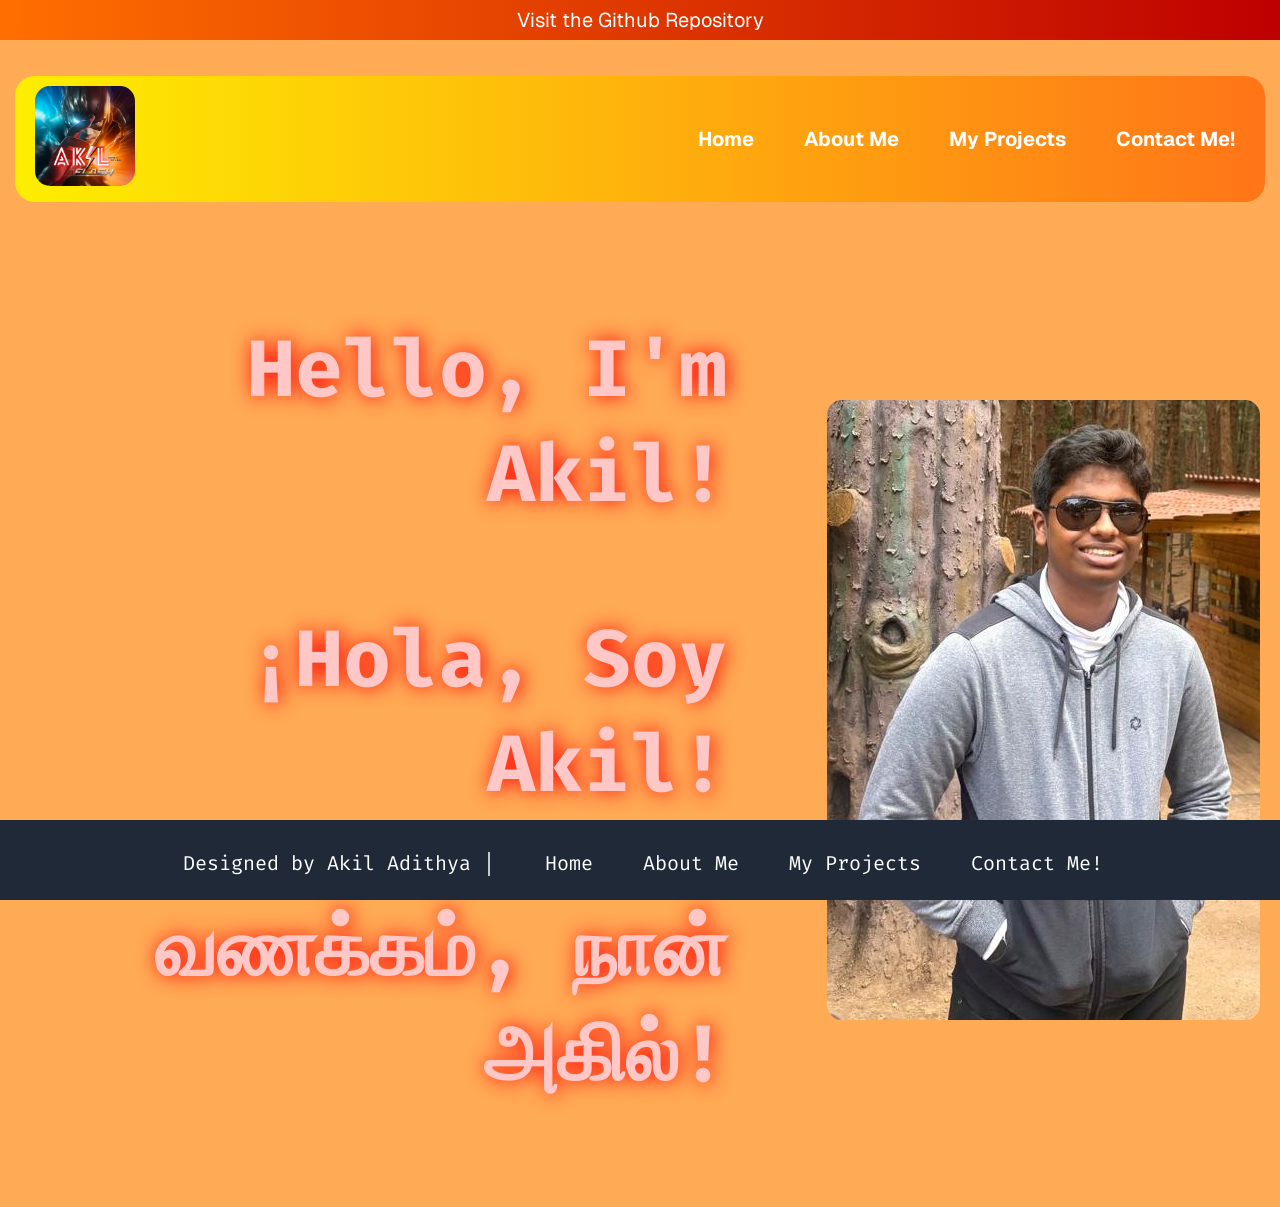
<file: index.html>
<!DOCTYPE html>
<html lang="en">
<head>
    <meta charset="UTF-8">
    <meta name="viewport" content="width=device-width, initial-scale=1.0">
    <title>Home</title>
    <link rel="stylesheet" type="text/css" href="index.css">
    <link rel="preconnect" href="https://fonts.googleapis.com">
    <link rel="preconnect" href="https://fonts.gstatic.com" crossorigin>
    <link href="https://fonts.googleapis.com/css2?family=Geist:wght@100..900&display=swap" rel="stylesheet">
    <link href="https://fonts.googleapis.com/css2?family=Fira+Code:wght@300..700&family=Geist:wght@100..900&display=swap" rel="stylesheet">
    <link rel="icon" type="image/x-icon" href="/images/Logo.png">
</head>
<body>
    <!-- Github Repository -->
    <div class = "GithubRepo">
        <a href="https://github.com/Akil-Adithya/IBComputerSciencePortfolio-Akil" target="_blank">
            <p> Visit the Github Repository</p>
        </a>
    </div>
    <br>
    <!-- MENU -->
    <div id="navbar">
        <nav id="menu">
            <a href="#">
                <img src="images/Logo.png" class="logo">
            </a>
            <ul class="links">
                <li><a href="index.html">Home</a></li>
                <li><a href="AboutMe.html">About Me</a></li>
                <li><a href="Projects.html">My Projects</a></li>
                <li><a href="Contact.html">Contact Me!</a></li>
            </ul>
        </nav>
    </div>
    <!-- Title Card-->
    <div class="welcome">
        <div class="welcomeText">
            <b>
                <p>Hello, I'm Akil!</p>
                <p>¡Hola, Soy Akil!</p>
                <p>வணக்கம், நான் அகில்!</p>
            </b>
        </div>
        <div class="welcomeImage">
            <img src="images/FrontPageImage.jpeg">
        </div>
    </div>
    <!-- Footer -->
    <footer>
        <div class="footer-container">
            <div class="footer-links">
                <p>Designed by Akil Adithya |</p>
                <a href="index.html">Home</a>
                <a href="AboutMe.html">About Me</a>
                <a href="Projects.html">My Projects</a>
                <a href="Contact.html">Contact Me!</a>
            </div>
        </div>
    </footer>
</body>
</html>
</file>
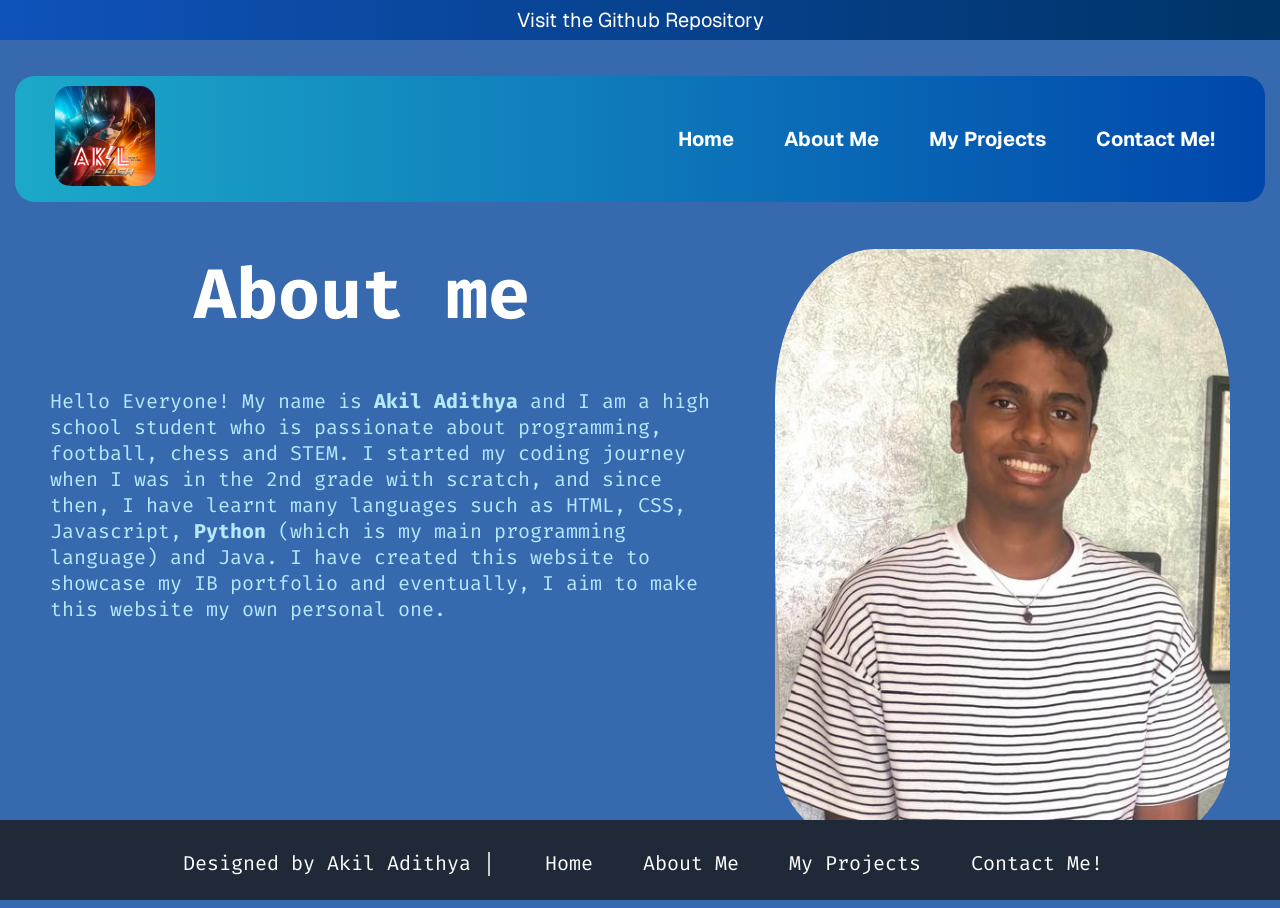
<file: AboutMe.html>
<!DOCTYPE html>
<html lang="en">
<head>
    <meta charset="UTF-8">
    <meta name="viewport" content="width=device-width, initial-scale=1.0">
    <title>About Me</title>
    <link rel="stylesheet" type="text/css" href="AboutMe.css">
    <link rel="preconnect" href="https://fonts.googleapis.com">
    <link rel="preconnect" href="https://fonts.gstatic.com" crossorigin>
    <link href="https://fonts.googleapis.com/css2?family=Geist:wght@100..900&display=swap" rel="stylesheet">
    <link href="https://fonts.googleapis.com/css2?family=Fira+Code:wght@300..700&family=Geist:wght@100..900&display=swap" rel="stylesheet">
    <link rel="icon" type="image/x-icon" href="/images/Logo.png">
</head>
<body>
    <!-- Github Repository -->
    <div class = "GithubRepo">
        <a href="https://github.com/Akil-Adithya/IBComputerSciencePortfolio-Akil" target="_blank">
            <p> Visit the Github Repository</p>
        </a>
    </div>
    <br>
    <!-- MENU -->
    <div id="navbar">
        <nav id="menu">
            <a href="#">
                <img src="images/Logo.png" class="logo">
            </a>
            <ul class="links">
                <li><a href="index.html">Home</a></li>
                <li><a href="AboutMe.html">About Me</a></li>
                <li><a href="Projects.html">My Projects</a></li>
                <li><a href="Contact.html">Contact Me!</a></li>
            </ul>
        </nav>
    </div>
    <!-- Title -->
    <div class="container">
        <img src = "images/Akil.jpeg">
        <h1>
            About me
        </h1>
        <p>
            Hello Everyone! My name is <b>Akil Adithya</b> and I am a high school student 
            who is passionate about programming, football, chess and STEM. I started my 
            coding journey when I was in the 2nd grade with scratch, and since then, I have
            learnt many languages such as HTML, CSS, Javascript, <b>Python</b> (which is my main
            programming language) and Java. I have created this website to showcase my
            IB portfolio and eventually, I aim to make this website my own personal one.
        </p>
    </div>
    <!-- Footer -->
    <footer>
        <div class="footer-container">
            <div class="footer-links">
                <p>Designed by Akil Adithya |</p>
                <a href="index.html">Home</a>
                <a href="AboutMe.html">About Me</a>
                <a href="Projects.html">My Projects</a>
                <a href="Contact.html">Contact Me!</a>
            </div>
        </div>
    </footer>
</body>
</html>
</file>
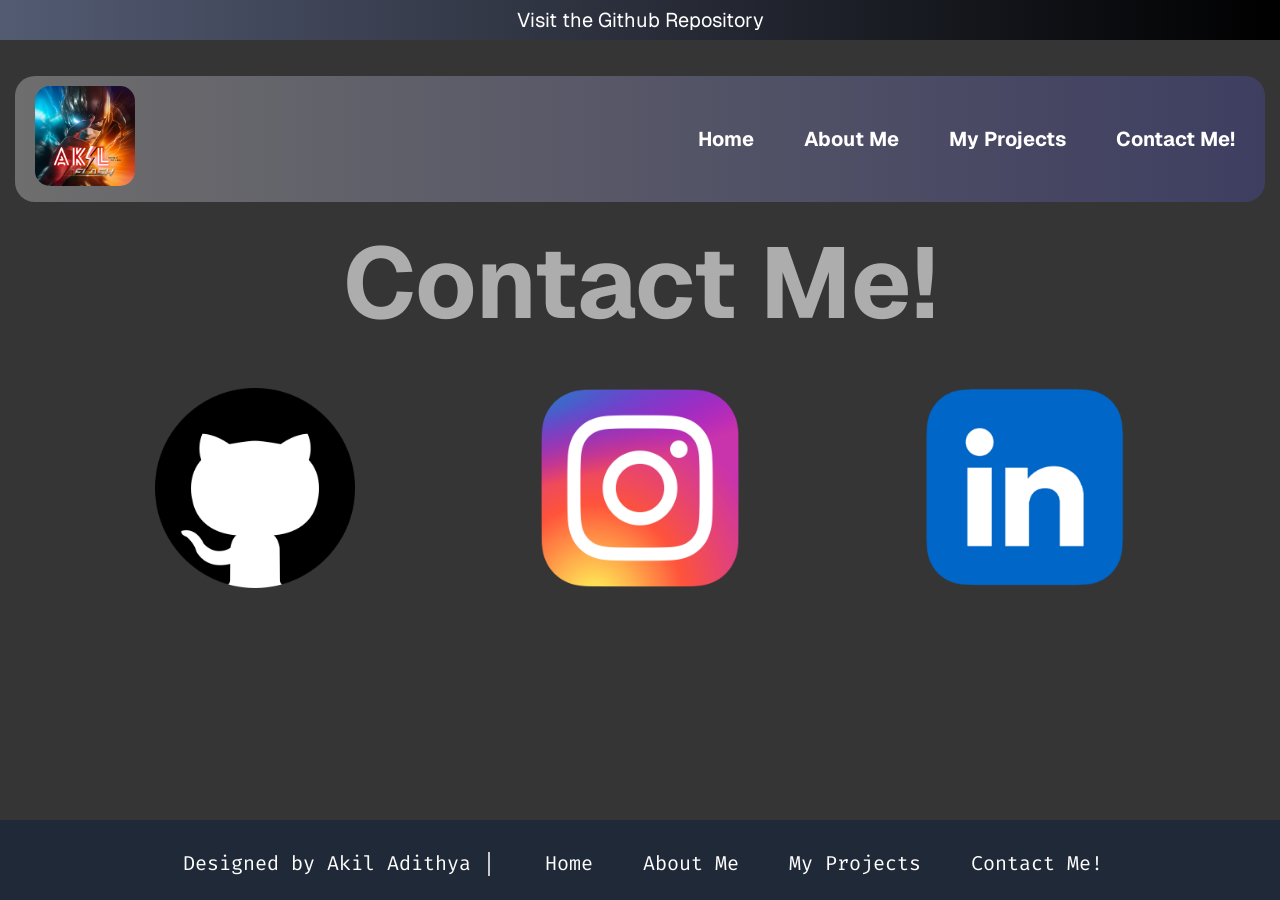
<file: Contact.html>
<!DOCTYPE html>
<html lang="en">
<head>
    <meta charset="UTF-8">
    <meta name="viewport" content="width=device-width, initial-scale=1.0">
    <title>Contact Me</title>
    <link rel="stylesheet" type="text/css" href="Contact.css">
    <link rel="preconnect" href="https://fonts.googleapis.com">
    <link rel="preconnect" href="https://fonts.gstatic.com" crossorigin>
    <link href="https://fonts.googleapis.com/css2?family=Geist:wght@100..900&display=swap" rel="stylesheet">
    <link href="https://fonts.googleapis.com/css2?family=Fira+Code:wght@300..700&family=Geist:wght@100..900&display=swap" rel="stylesheet">
    <link rel="icon" type="image/x-icon" href="/images/Logo.png">
</head>
<body>
    <!-- Github Repository -->
    <div class = "GithubRepo">
        <a href="https://github.com/Akil-Adithya/IBComputerSciencePortfolio-Akil" target="_blank">
            <p> Visit the Github Repository</p>
        </a>
    </div>
    <br>
    <!-- MENU -->
    <div id="navbar">
        <nav id="menu">
            <a href="#">
                <img src="images/Logo.png" class="logo">
            </a>
            <ul class="links">
                <li><a href="index.html">Home</a></li>
                <li><a href="AboutMe.html">About Me</a></li>
                <li><a href="Projects.html">My Projects</a></li>
                <li><a href="Contact.html">Contact Me!</a></li>
            </ul>
        </nav>
    </div>
    
    <h1>Contact Me!</h1>
    <div class="SocialMediaContainer">
        <a href="https://github.com/Akil-Adithya" target="_blank"><img src="images/github.png"></a>
        <a href="https://www.instagram.com/redsparrowdagreat/" target="_blank"><img src="images/Instagram.png"></a>
        <a href="https://www.linkedin.com/in/akil-adithya-774bb9326/" target="_blank"><img src="images/linkedin.png"></a>
    </div>

    <!-- Footer -->
    <footer>
        <div class="footer-container">
            <div class="footer-links">
                <p>Designed by Akil Adithya |</p>
                <a href="index.html">Home</a>
                <a href="AboutMe.html">About Me</a>
                <a href="Projects.html">My Projects</a>
                <a href="Contact.html">Contact Me!</a>
            </div>
        </div>
    </footer>
</body>
</html>
</file>
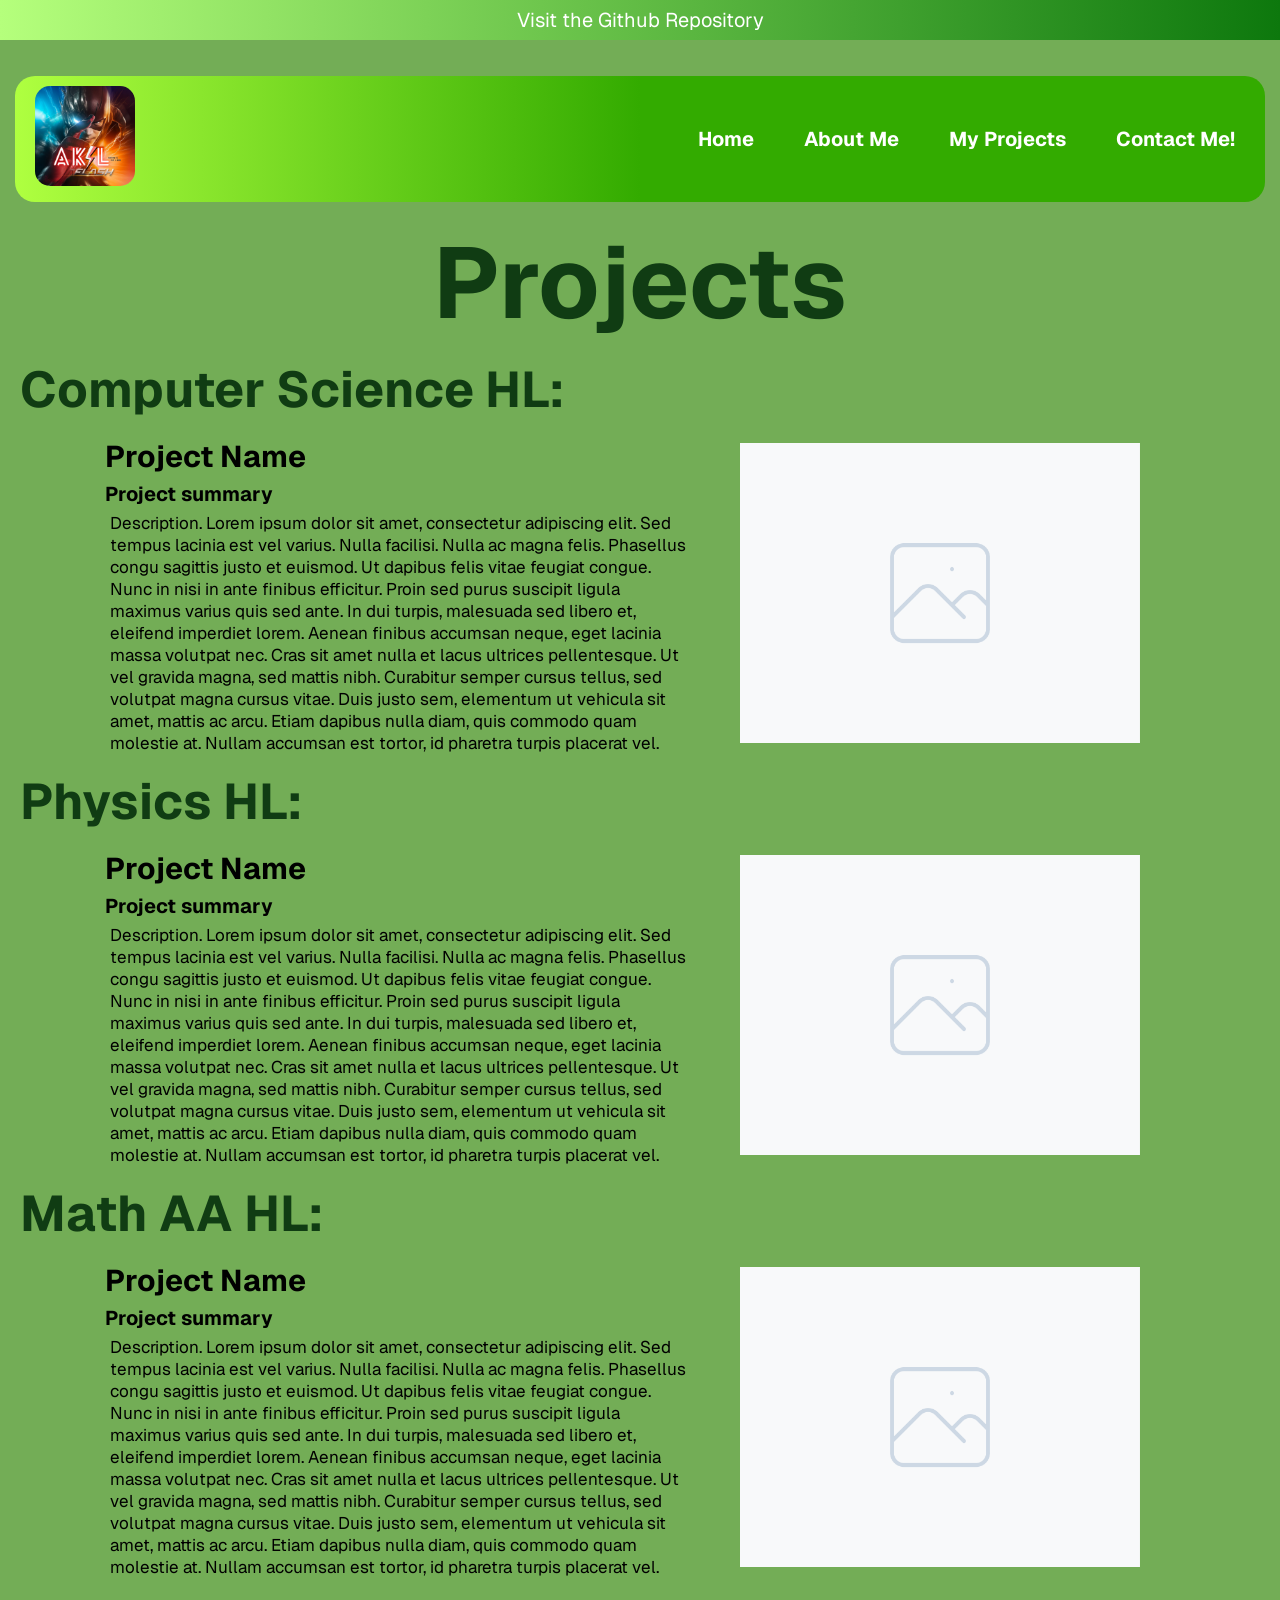
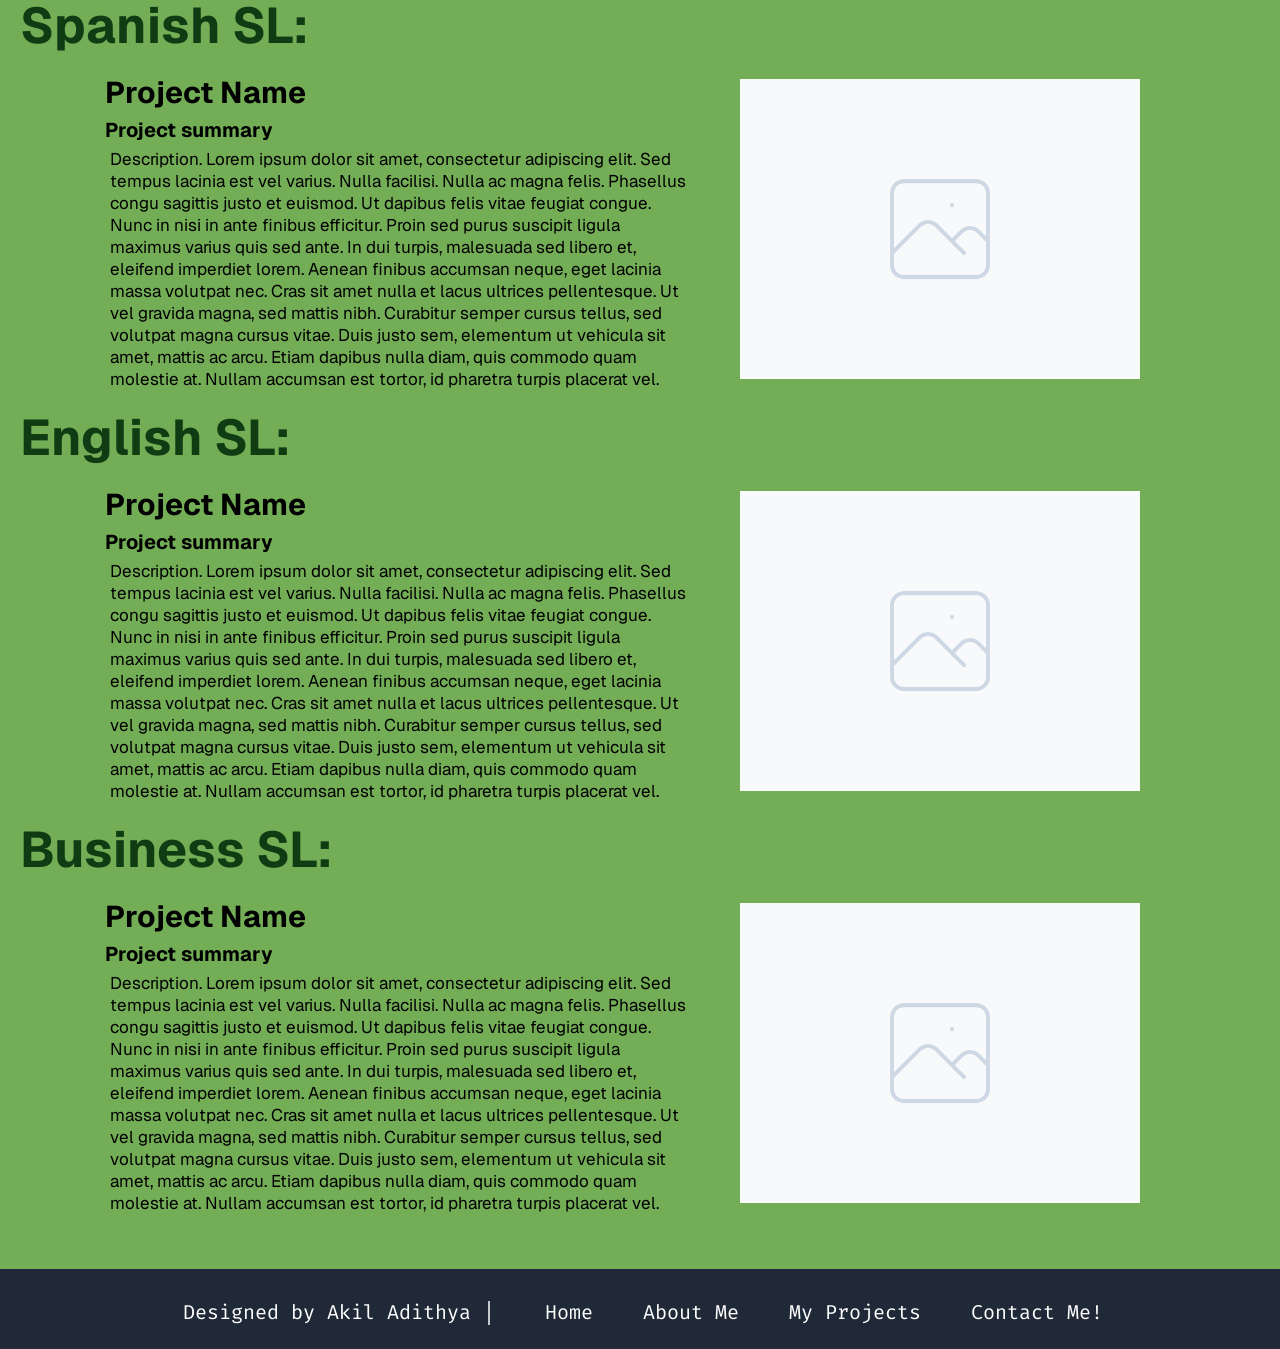
<file: Projects.html>
<!DOCTYPE html>
<html lang="en">
<head>
    <meta charset="UTF-8">
    <meta name="viewport" content="width=device-width, initial-scale=1.0">
    <title>Projects</title>
    <link rel="stylesheet" type="text/css" href="Projects.css">
    <link rel="preconnect" href="https://fonts.googleapis.com">
    <link rel="preconnect" href="https://fonts.gstatic.com" crossorigin>
    <link href="https://fonts.googleapis.com/css2?family=Geist:wght@100..900&display=swap" rel="stylesheet">
    <link href="https://fonts.googleapis.com/css2?family=Fira+Code:wght@300..700&family=Geist:wght@100..900&display=swap" rel="stylesheet">
    <link rel="icon" type="image/x-icon" href="/images/Logo.png">
</head>
<body>
    <!-- Github Repository -->
    <div class = "GithubRepo">
        <a href="https://github.com/Akil-Adithya/IBComputerSciencePortfolio-Akil" target="_blank">
            <p> Visit the Github Repository</p>
        </a>
    </div>
    <br>
    <!-- MENU -->
    <div id="navbar">
        <nav id="menu">
            <a href="#">
                <img src="images/Logo.png" class="logo">
            </a>
            <ul class="links">
                <li><a href="index.html">Home</a></li>
                <li><a href="AboutMe.html">About Me</a></li>
                <li><a href="Projects.html">My Projects</a></li>
                <li><a href="Contact.html">Contact Me!</a></li>
            </ul>
        </nav>
    </div>
   
    <h1>Projects</h1>
    <h2>Computer Science HL:</h2>
    <div class="contentContainer">
        <div class="content">
            <h3>Project Name</h3>
            <h4>Project summary</h4>
            <p> 
                Description. Lorem ipsum dolor sit amet, consectetur adipiscing elit. Sed tempus
                 lacinia est vel varius. Nulla facilisi. Nulla ac magna felis. Phasellus congu
                  sagittis justo et euismod. Ut dapibus felis vitae feugiat congue. Nunc in 
                  nisi in ante finibus efficitur. Proin sed purus suscipit ligula maximus 
                  varius quis sed ante.

                In dui turpis, malesuada sed libero et, eleifend imperdiet lorem. Aenean finibus
                 accumsan neque, eget lacinia massa volutpat nec. Cras sit amet nulla et lacus 
                 ultrices pellentesque. Ut vel gravida magna, sed mattis nibh. Curabitur semper 
                 cursus tellus, sed volutpat magna cursus vitae. Duis justo sem, elementum ut 
                 vehicula sit amet, mattis ac arcu. Etiam dapibus nulla diam, quis commodo quam 
                 molestie at. Nullam accumsan est tortor, id pharetra turpis placerat vel.
            </p>
        </div>
        <div class="contentImage">
            <img src="images/placeholder.png">
        </div>
    </div>
    <h2>Physics HL:</h2>
     <div class="contentContainer">
        <div class="content">
            <h3>Project Name</h3>
            <h4>Project summary</h4>
            <p> 
                Description. Lorem ipsum dolor sit amet, consectetur adipiscing elit. Sed tempus
                 lacinia est vel varius. Nulla facilisi. Nulla ac magna felis. Phasellus congu
                  sagittis justo et euismod. Ut dapibus felis vitae feugiat congue. Nunc in 
                  nisi in ante finibus efficitur. Proin sed purus suscipit ligula maximus 
                  varius quis sed ante.

                In dui turpis, malesuada sed libero et, eleifend imperdiet lorem. Aenean finibus
                 accumsan neque, eget lacinia massa volutpat nec. Cras sit amet nulla et lacus 
                 ultrices pellentesque. Ut vel gravida magna, sed mattis nibh. Curabitur semper 
                 cursus tellus, sed volutpat magna cursus vitae. Duis justo sem, elementum ut 
                 vehicula sit amet, mattis ac arcu. Etiam dapibus nulla diam, quis commodo quam 
                 molestie at. Nullam accumsan est tortor, id pharetra turpis placerat vel.
            </p>
        </div>
        <div class="contentImage">
            <img src="images/placeholder.png">
        </div>
    </div>
    <h2>Math AA HL:</h2>
     <div class="contentContainer">
        <div class="content">
            <h3>Project Name</h3>
            <h4>Project summary</h4>
            <p> 
                Description. Lorem ipsum dolor sit amet, consectetur adipiscing elit. Sed tempus
                 lacinia est vel varius. Nulla facilisi. Nulla ac magna felis. Phasellus congu
                  sagittis justo et euismod. Ut dapibus felis vitae feugiat congue. Nunc in 
                  nisi in ante finibus efficitur. Proin sed purus suscipit ligula maximus 
                  varius quis sed ante.

                In dui turpis, malesuada sed libero et, eleifend imperdiet lorem. Aenean finibus
                 accumsan neque, eget lacinia massa volutpat nec. Cras sit amet nulla et lacus 
                 ultrices pellentesque. Ut vel gravida magna, sed mattis nibh. Curabitur semper 
                 cursus tellus, sed volutpat magna cursus vitae. Duis justo sem, elementum ut 
                 vehicula sit amet, mattis ac arcu. Etiam dapibus nulla diam, quis commodo quam 
                 molestie at. Nullam accumsan est tortor, id pharetra turpis placerat vel.
            </p>
        </div>
        <div class="contentImage">
            <img src="images/placeholder.png">
        </div>
    </div>
    <h2>Spanish SL:</h2>
     <div class="contentContainer">
        <div class="content">
            <h3>Project Name</h3>
            <h4>Project summary</h4>
            <p> 
                Description. Lorem ipsum dolor sit amet, consectetur adipiscing elit. Sed tempus
                 lacinia est vel varius. Nulla facilisi. Nulla ac magna felis. Phasellus congu
                  sagittis justo et euismod. Ut dapibus felis vitae feugiat congue. Nunc in 
                  nisi in ante finibus efficitur. Proin sed purus suscipit ligula maximus 
                  varius quis sed ante.

                In dui turpis, malesuada sed libero et, eleifend imperdiet lorem. Aenean finibus
                 accumsan neque, eget lacinia massa volutpat nec. Cras sit amet nulla et lacus 
                 ultrices pellentesque. Ut vel gravida magna, sed mattis nibh. Curabitur semper 
                 cursus tellus, sed volutpat magna cursus vitae. Duis justo sem, elementum ut 
                 vehicula sit amet, mattis ac arcu. Etiam dapibus nulla diam, quis commodo quam 
                 molestie at. Nullam accumsan est tortor, id pharetra turpis placerat vel.
            </p>
        </div>
        <div class="contentImage">
            <img src="images/placeholder.png">
        </div>
    </div>
    <h2>English SL:</h2>
     <div class="contentContainer">
        <div class="content">
            <h3>Project Name</h3>
            <h4>Project summary</h4>
            <p> 
                Description. Lorem ipsum dolor sit amet, consectetur adipiscing elit. Sed tempus
                 lacinia est vel varius. Nulla facilisi. Nulla ac magna felis. Phasellus congu
                  sagittis justo et euismod. Ut dapibus felis vitae feugiat congue. Nunc in 
                  nisi in ante finibus efficitur. Proin sed purus suscipit ligula maximus 
                  varius quis sed ante.

                In dui turpis, malesuada sed libero et, eleifend imperdiet lorem. Aenean finibus
                 accumsan neque, eget lacinia massa volutpat nec. Cras sit amet nulla et lacus 
                 ultrices pellentesque. Ut vel gravida magna, sed mattis nibh. Curabitur semper 
                 cursus tellus, sed volutpat magna cursus vitae. Duis justo sem, elementum ut 
                 vehicula sit amet, mattis ac arcu. Etiam dapibus nulla diam, quis commodo quam 
                 molestie at. Nullam accumsan est tortor, id pharetra turpis placerat vel.
            </p>
        </div>
        <div class="contentImage">
            <img src="images/placeholder.png">
        </div>
    </div>
    <h2>Business SL:</h2>
     <div class="contentContainer">
        <div class="content">
            <h3>Project Name</h3>
            <h4>Project summary</h4>
            <p> 
                Description. Lorem ipsum dolor sit amet, consectetur adipiscing elit. Sed tempus
                 lacinia est vel varius. Nulla facilisi. Nulla ac magna felis. Phasellus congu
                  sagittis justo et euismod. Ut dapibus felis vitae feugiat congue. Nunc in 
                  nisi in ante finibus efficitur. Proin sed purus suscipit ligula maximus 
                  varius quis sed ante.

                In dui turpis, malesuada sed libero et, eleifend imperdiet lorem. Aenean finibus
                 accumsan neque, eget lacinia massa volutpat nec. Cras sit amet nulla et lacus 
                 ultrices pellentesque. Ut vel gravida magna, sed mattis nibh. Curabitur semper 
                 cursus tellus, sed volutpat magna cursus vitae. Duis justo sem, elementum ut 
                 vehicula sit amet, mattis ac arcu. Etiam dapibus nulla diam, quis commodo quam 
                 molestie at. Nullam accumsan est tortor, id pharetra turpis placerat vel.
            </p>
        </div>
        <div class="contentImage">
            <img src="images/placeholder.png">
        </div>
    </div>

    <!-- Footer -->
    <footer>
        <div class="footer-container">
            <div class="footer-links">
                <p>Designed by Akil Adithya |</p>
                <a href="index.html">Home</a>
                <a href="AboutMe.html">About Me</a>
                <a href="Projects.html">My Projects</a>
                <a href="Contact.html">Contact Me!</a>
            </div>
        </div>
    </footer>
</body>
</html>
</file>
<file: index.css>
body{
    font-family: "Geist", sans-serif;
    background-color: #ffaa55;
    margin: 0;
    padding: 0;
}
/* Github repository link */
.GithubRepo{
    width: 100%;
    background: linear-gradient(to right, #ff6f00, #bd0000);
    height: 40px;
    display: flex;
    justify-content: center;
    align-items: center;

}
.GithubRepo a{
    text-decoration: none;
    font-size: 20px;
    color: white;
}
.GithubRepo:hover {
    background: linear-gradient(to right, #ff8120, #eb2626);
}

/* Menu / navbar */

#navbar {
    background: linear-gradient(to left,#ff7518,#fdee00);
    padding: 10px 20px;
    border-radius: 20px;
    margin: 15px;
}

#menu {
    display: flex;
    align-items: center;
    justify-content: space-between;
    position: relative;
}

.logo {
    max-height: 100px;
    height: 100px;
    width: 100px;
    border-radius: 15px;
}

.links {
    display: flex;
    gap: 30px;
    list-style: none;
    font-weight: bold;
}

.links a{
    text-decoration: none;
    color: white;
    padding: 10px;
    font-size: 20px;
}

.links a:hover{
    background-color: #e55c00;
    border-radius: 5px;
    font-size: 20px;
}

.links a:active{
    background-color: #ff944d;
    border-radius: 5px;
    font-size: 20px;
}

.welcome{
    padding: 20px;
    display: flex;
    align-items: center;
    justify-content: center;

}

.welcomeImage img{
    border-radius: 15px;
}

.welcomeText p{
    font-size: 80px;
    padding-right: 100px;
    text-align: right;
    font-family: "Fira Code";
    text-shadow: #ff0000 2px 0 20px;
    color:#ffc8c6;
}
/* Footer */

footer {
    font-family: "Fira Code";
    background-color: #1f2937;
    padding: 10px;
    height: 60px;
    width: 98.9%;
    position: absolute;
    bottom: 0;

}

.footer-container {
    display: flex;
    justify-content: center;
    align-items: center;
    margin: 0 auto;
}

.footer-links{
    display: flex;
    flex-direction: row;
    align-items: center;    
    gap: 50px;
}

.footer-links p,a,a:visited{
    font-size: 20px;
    color: white;
    text-decoration: none;
}

.footer-links a:hover{
    color: rgb(255, 228, 118);
}
</file>
<file: AboutMe.css>
body{
    font-family: "Fira Code", sans-serif;
    background-color: #3769ae;
    margin: 0;
    padding: 0;
}

/* Github repository link */
.GithubRepo{
    width: 100%;
    background: linear-gradient(to left, rgb(0,51,102), rgb(15,82,186));
    height: 40px;
    display: flex;
    justify-content: center;
    align-items: center;
}
.GithubRepo a{
    text-decoration: none;
    font-size: 20px;
    font-family: "Geist", sans-serif;
    color: white;
}
.GithubRepo:hover {
    background: linear-gradient(to left, rgb(0, 85, 170), rgb(20, 110, 245));
}

/* Menu / navbar */

#navbar {
    background: linear-gradient(to left,#0047ab,#1ca9c9);
    padding: 10px 40px;
    border-radius: 20px;
    margin: 15px;
}

#menu {
    display: flex;
    align-items: center;
    justify-content: space-between;
    position: relative;
}

.logo {
    max-height: 100px;
    height: 100px;
    width: 100px;
    border-radius: 15px;
}

.links {
    display: flex;
    gap: 30px;
    list-style: none;
    font-weight: bold;
}

.links a{
    text-decoration: none;
    font-family: "Geist", sans-serif;
    color: white;
    padding: 10px;
    font-size: 20px;
}

.links a:hover{
    background-color: #003b8e;
    border-radius: 5px;
    font-size: 20px;
}

.links a:active{
    background-color: #5fa2ff;
    border-radius: 5px;
    font-size: 20px;
}

/* Title */

h1{
    text-align: center;
    font-size: 70px; 
    font-family: "Fira Code", sans-serif;
    color : white;
}

/* Body Text */

.container img{
    float: right;
    padding: 0px 50px 50px 50px;
    border-radius: 150px;
    height: 600px;
}
.container p{
    padding-top: 0px;
    padding-left: 50px;
    font-size: 20px;
    color:rgb(183, 233, 255);
    height: 500px;
}

/* Footer */

footer {
    font-family: "Fira Code";
    background-color: #1f2937;
    padding: 10px;
    height: 60px;
    width: 98.9%;
    position: absolute;
    bottom: 0;
    left: 0;
}

.footer-container {
    display: flex;
    justify-content: center;
    align-items: center;
    margin: 0 auto;
}

.footer-links{
    display: flex;
    flex-direction: row;
    align-items: center;    
    gap: 50px;
}

.footer-links p,a,a:visited{
    font-size: 20px;
    color: white;
    text-decoration: none;
}

.footer-links a:hover{
    color: rgb(255, 228, 118);
}
</file>
<file: Contact.css>
body{
    font-family: "Geist", sans-serif;
    background-color: #353535;
    margin: 0;
    padding: 0;
}
/* Github repository link */
.GithubRepo{
    width: 100%;
    background: linear-gradient(to right, #535B73, #000000);
    height: 40px;
    display: flex;
    justify-content: center;
    align-items: center;

}
.GithubRepo a{
    text-decoration: none;
    font-size: 20px;
    color: white;
}
.GithubRepo:hover {
    background: linear-gradient(to right, #000000, #535B73);
}

/* Menu / navbar */

#navbar {
    background: linear-gradient(to right,#6E6E6E,#3E3E61);
    padding: 10px 20px;
    border-radius: 20px;
    margin: 15px;
}

#menu {
    display: flex;
    align-items: center;
    justify-content: space-between;
    position: relative;
}

.logo {
    max-height: 100px;
    height: 100px;
    width: 100px;
    border-radius: 15px;
}

.links {
    display: flex;
    gap: 30px;
    list-style: none;
    font-weight: bold;
}

.links a{
    text-decoration: none;
    color: white;
    padding: 10px;
    font-size: 20px;
}

.links a:hover{
    background-color: #222237;
    border-radius: 5px;
    font-size: 20px;
}

.links a:active{
    background-color: #bbbbbb;
    border-radius: 5px;
    font-size: 20px;
}

h1{
    text-align: center;
    font-size: 100px;
    color: rgb(173, 173, 173);
    margin: 10px 0px;
}
h2{
    text-align: left;
    font-size: 50px;
    color: rgb(220, 220, 220);
    margin: 10px 20px;
}

/* Footer */

footer {
    font-family: "Fira Code";
    background-color: #1f2937;
    padding: 10px;
    height: 60px;
    width: 98.9%;
    position: absolute;
    bottom: 0;

}

.SocialMediaContainer{
    display: flex;
    align-items: center;
    justify-content: space-evenly;
}

.SocialMediaContainer img{
    width: 200px;
    padding: 30px;
    border-radius: 50px;
}

.SocialMediaContainer img:hover{
    background-color: #b5b5b5;
}

.footer-container {
    display: flex;
    justify-content: center;
    align-items: center;
    margin: 0 auto;
}

.footer-links{
    display: flex;
    flex-direction: row;
    align-items: center;    
    gap: 50px;
}

.footer-links p,a,a:visited{
    font-size: 20px;
    color: white;
    text-decoration: none;
}

.footer-links a:hover{
    color: rgb(255, 228, 118);
}
</file>
<file: Projects.css>
body{
    font-family: "Geist", sans-serif;
    background-color: #73ad56;
    margin: 0;
    padding: 0;
}
/* Github repository link */
.GithubRepo{
    width: 100%;
    background: linear-gradient(to left, rgb(13, 120, 13), rgb(181, 255, 124));
    height: 40px;
    display: flex;
    justify-content: center;
    align-items: center;

}
.GithubRepo a{
    text-decoration: none;
    font-size: 20px;
    color: white;
}
.GithubRepo:hover {
    background: linear-gradient(to right, rgb(13, 120, 13), rgb(181, 255, 124));
}

/* Menu / navbar */

#navbar {
    background: linear-gradient(to right,#AFFF40 0%,#33AB00 50%);
    padding: 10px 20px;
    border-radius: 20px;
    margin: 15px;
}

#menu {
    display: flex;
    align-items: center;
    justify-content: space-between;
    position: relative;
}

.logo {
    max-height: 100px;
    height: 100px;
    width: 100px;
    border-radius: 15px;
}

.links {
    display: flex;
    gap: 30px;
    list-style: none;
    font-weight: bold;
}

.links a{
    text-decoration: none;
    color: white;
    padding: 10px;
    font-size: 20px;
}

.links a:hover{
    background-color: #1b7d00;
    border-radius: 5px;
    font-size: 20px;
}

.links a:active{
    background-color: #7bdb60;
    border-radius: 5px;
    font-size: 20px;
}

h1{
    text-align: center;
    font-size: 100px;
    color: rgb(16, 60, 19);
    margin: 10px 0px;
}
h2{
    text-align: left;
    font-size: 50px;
    color: rgb(16, 60, 19);
    margin: 10px 20px;
}

.contentContainer{
    margin: 10px 100px;
    display: flex;
    justify-content:space-between;
    align-items: center;
}
.contentContainer{
    align-items: column;
    margin: 0px 100px;
}
.contentImage img{
    width: 400px;
    padding: 0px 40px;
}

.content h3{
    font-size: 30px;
    margin: 5px 5px;
}
.content h4{
    font-size: 20px;
    margin: 0 5px;
}
.content p{
    font-size: 17px;
    margin: 5px 10px;
}
/* Footer */

footer {
    font-family: "Fira Code";
    background-color: #1f2937;
    padding: 10px;
    margin-top: 50px;
    height: 60px;
    width: 98.9%;
    bottom: 0;

}

.footer-container {
    display: flex;
    justify-content: center;
    align-items: center;
    margin: 0 auto;
}

.footer-links{
    display: flex;
    flex-direction: row;
    align-items: center;    
    gap: 50px;
}

.footer-links p,a,a:visited{
    font-size: 20px;
    color: white;
    text-decoration: none;
}

.footer-links a:hover{
    color: rgb(255, 228, 118);
}
</file>
